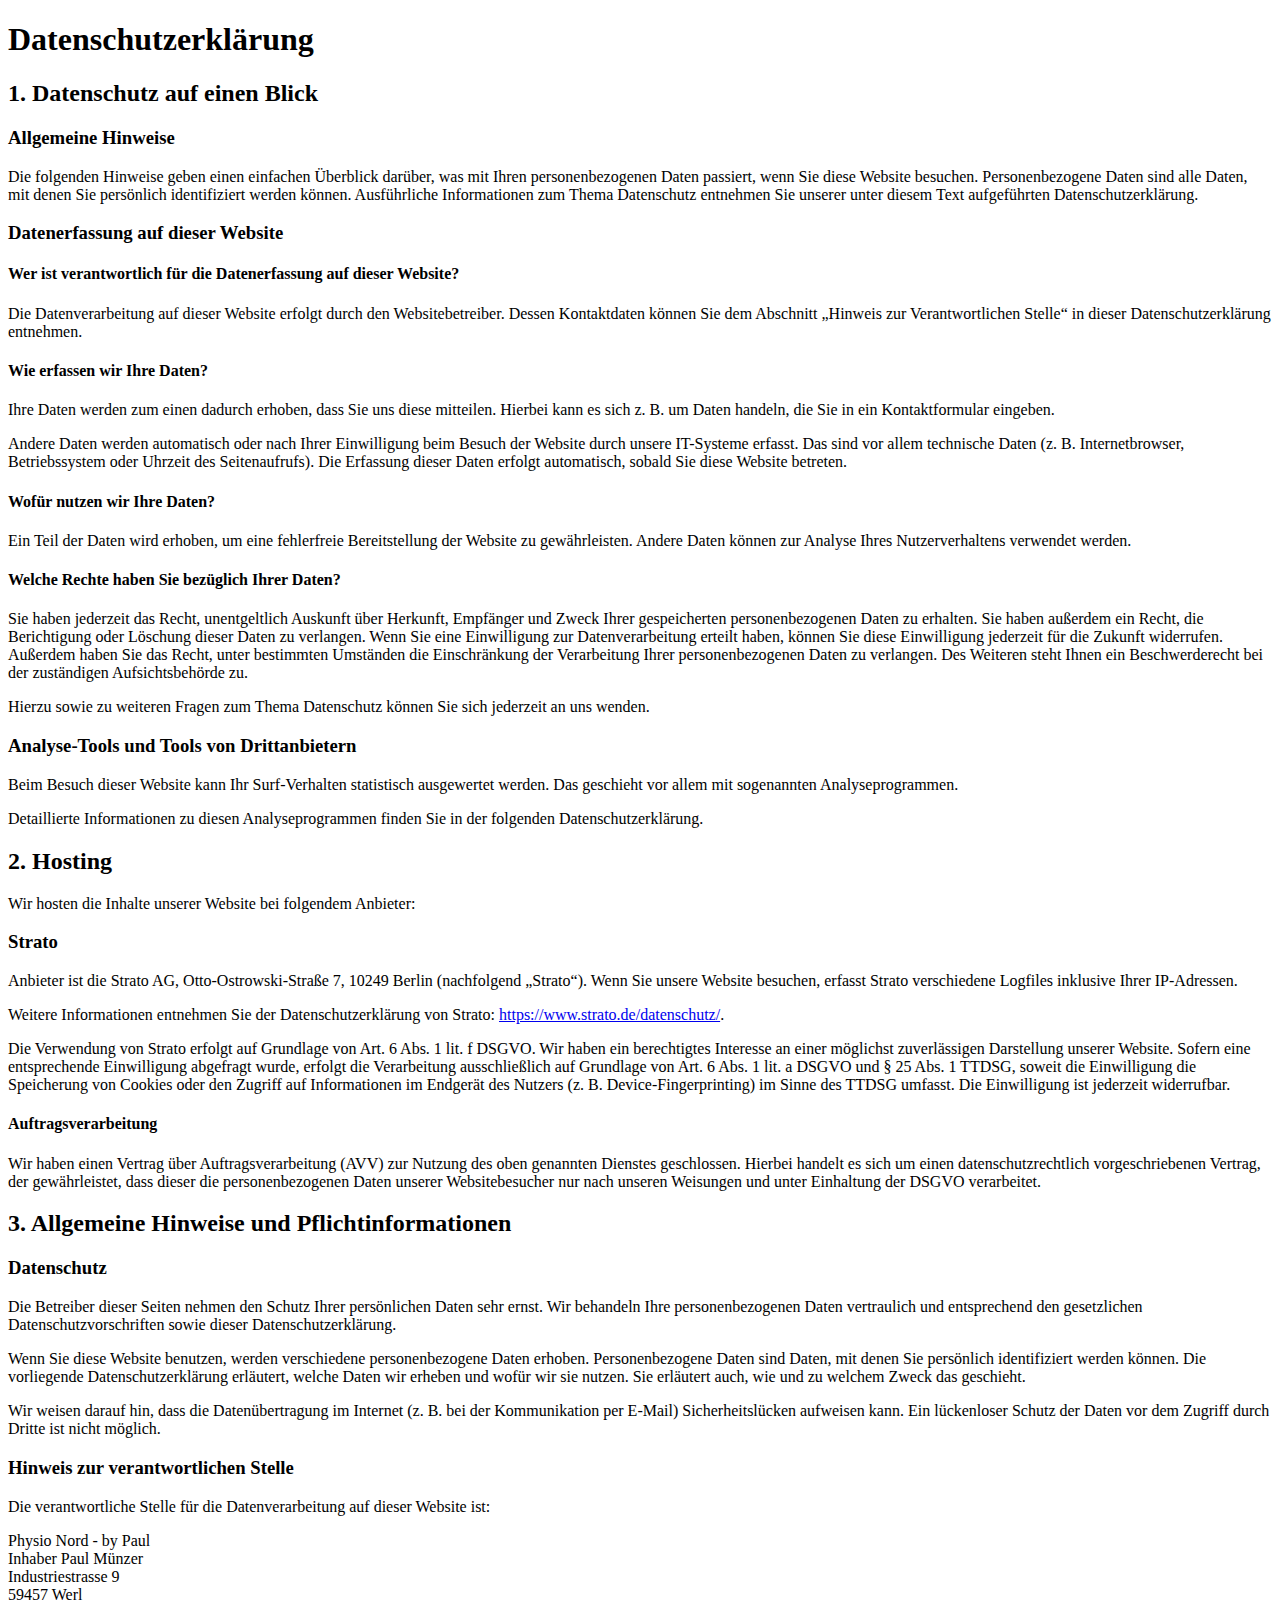
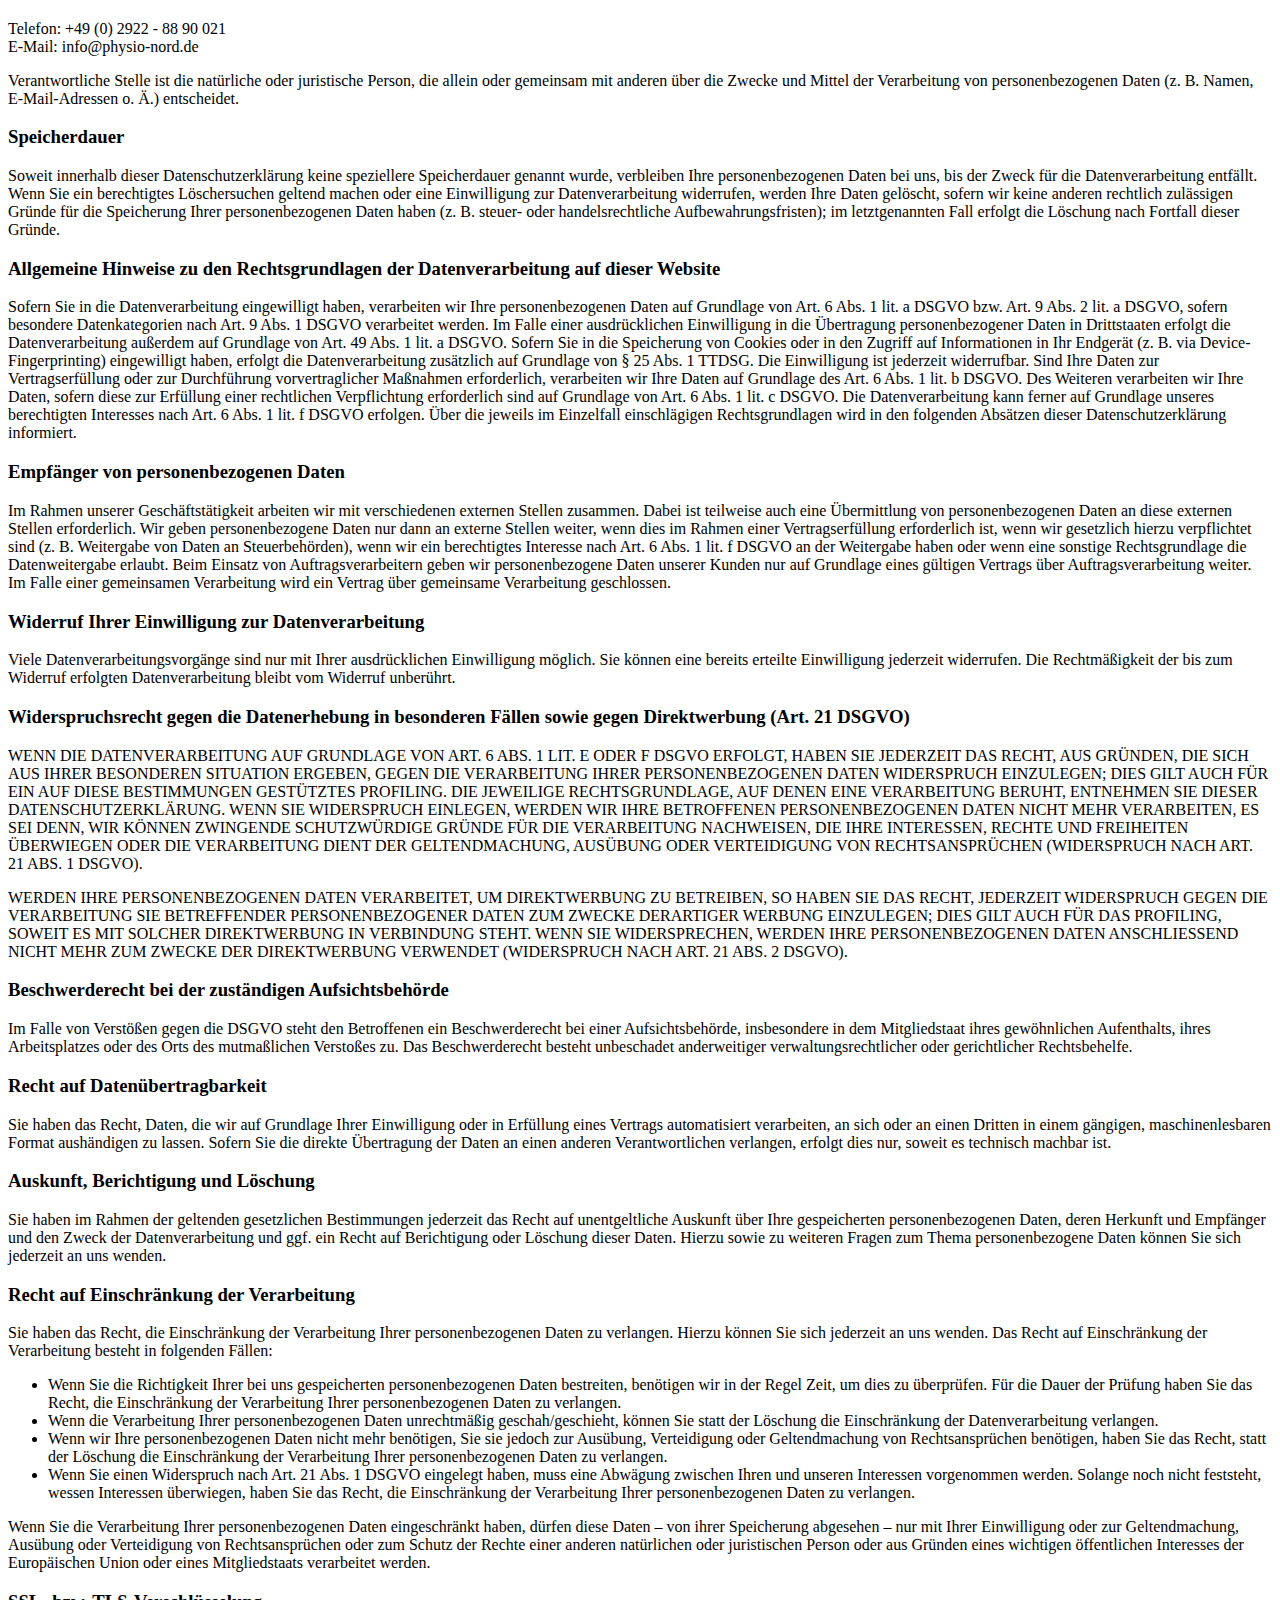
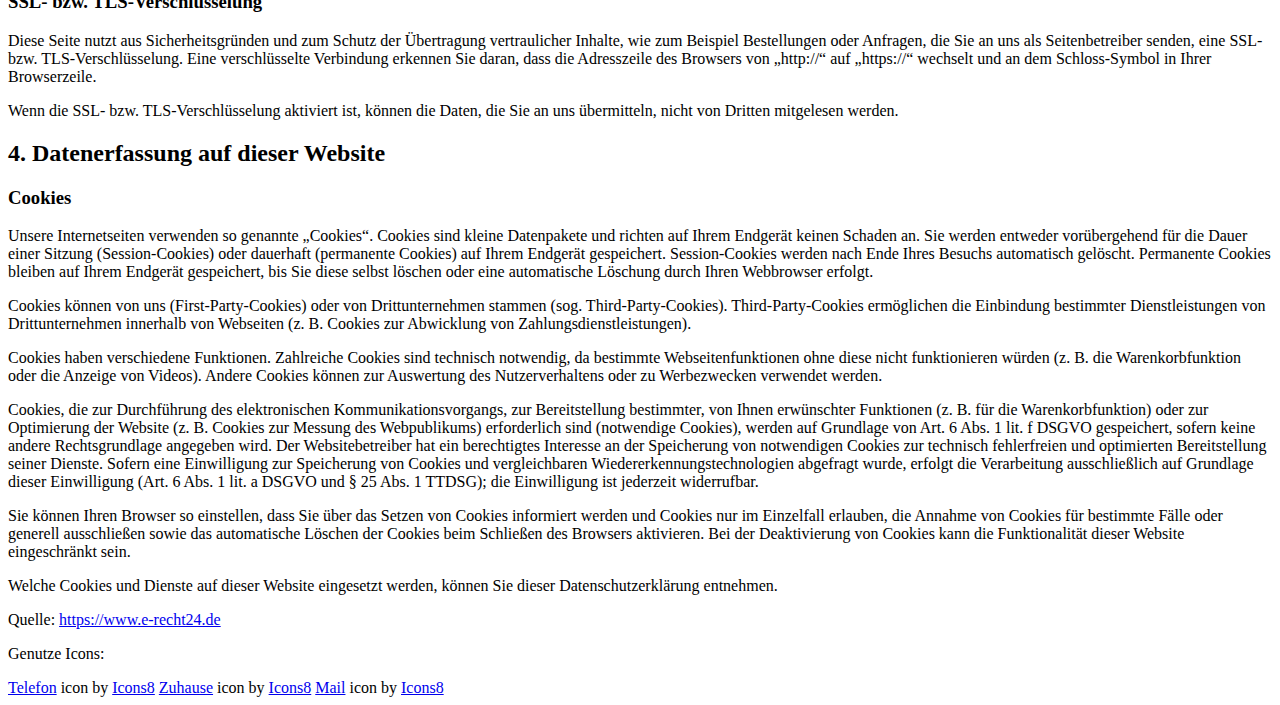
<file: assets/html/datenschutz.html>
<!DOCTYPE html>
<html lang="en">

<head>
    <meta charset="UTF-8">
    <meta name="viewport" content="width=device-width, initial-scale=1.0">
    <title>Physio-Nord Datenschutz</title>
</head>

<body>
    <h1>Datenschutz&shy;erkl&auml;rung</h1>
    <h2>1. Datenschutz auf einen Blick</h2>
    <h3>Allgemeine Hinweise</h3>
    <p>Die folgenden Hinweise geben einen einfachen &Uuml;berblick dar&uuml;ber, was mit Ihren personenbezogenen Daten
        passiert, wenn Sie diese Website besuchen. Personenbezogene Daten sind alle Daten, mit denen Sie pers&ouml;nlich
        identifiziert werden k&ouml;nnen. Ausf&uuml;hrliche Informationen zum Thema Datenschutz entnehmen Sie unserer
        unter diesem Text aufgef&uuml;hrten Datenschutzerkl&auml;rung.</p>
    <h3>Datenerfassung auf dieser Website</h3>
    <h4>Wer ist verantwortlich f&uuml;r die Datenerfassung auf dieser Website?</h4>
    <p>Die Datenverarbeitung auf dieser Website erfolgt durch den Websitebetreiber. Dessen Kontaktdaten k&ouml;nnen Sie
        dem Abschnitt &bdquo;Hinweis zur Verantwortlichen Stelle&ldquo; in dieser Datenschutzerkl&auml;rung entnehmen.
    </p>
    <h4>Wie erfassen wir Ihre Daten?</h4>
    <p>Ihre Daten werden zum einen dadurch erhoben, dass Sie uns diese mitteilen. Hierbei kann es sich z.&nbsp;B. um
        Daten handeln, die Sie in ein Kontaktformular eingeben.</p>
    <p>Andere Daten werden automatisch oder nach Ihrer Einwilligung beim Besuch der Website durch unsere IT-Systeme
        erfasst. Das sind vor allem technische Daten (z.&nbsp;B. Internetbrowser, Betriebssystem oder Uhrzeit des
        Seitenaufrufs). Die Erfassung dieser Daten erfolgt automatisch, sobald Sie diese Website betreten.</p>
    <h4>Wof&uuml;r nutzen wir Ihre Daten?</h4>
    <p>Ein Teil der Daten wird erhoben, um eine fehlerfreie Bereitstellung der Website zu gew&auml;hrleisten. Andere
        Daten k&ouml;nnen zur Analyse Ihres Nutzerverhaltens verwendet werden.</p>
    <h4>Welche Rechte haben Sie bez&uuml;glich Ihrer Daten?</h4>
    <p>Sie haben jederzeit das Recht, unentgeltlich Auskunft &uuml;ber Herkunft, Empf&auml;nger und Zweck Ihrer
        gespeicherten personenbezogenen Daten zu erhalten. Sie haben au&szlig;erdem ein Recht, die Berichtigung oder
        L&ouml;schung dieser Daten zu verlangen. Wenn Sie eine Einwilligung zur Datenverarbeitung erteilt haben,
        k&ouml;nnen Sie diese Einwilligung jederzeit f&uuml;r die Zukunft widerrufen. Au&szlig;erdem haben Sie das
        Recht, unter bestimmten Umst&auml;nden die Einschr&auml;nkung der Verarbeitung Ihrer personenbezogenen Daten zu
        verlangen. Des Weiteren steht Ihnen ein Beschwerderecht bei der zust&auml;ndigen Aufsichtsbeh&ouml;rde zu.</p>
    <p>Hierzu sowie zu weiteren Fragen zum Thema Datenschutz k&ouml;nnen Sie sich jederzeit an uns wenden.</p>
    <h3>Analyse-Tools und Tools von Dritt&shy;anbietern</h3>
    <p>Beim Besuch dieser Website kann Ihr Surf-Verhalten statistisch ausgewertet werden. Das geschieht vor allem mit
        sogenannten Analyseprogrammen.</p>
    <p>Detaillierte Informationen zu diesen Analyseprogrammen finden Sie in der folgenden Datenschutzerkl&auml;rung.</p>
    <h2>2. Hosting</h2>
    <p>Wir hosten die Inhalte unserer Website bei folgendem Anbieter:</p>
    <h3>Strato</h3>
    <p>Anbieter ist die Strato AG, Otto-Ostrowski-Stra&szlig;e 7, 10249 Berlin (nachfolgend &bdquo;Strato&ldquo;). Wenn
        Sie unsere Website besuchen, erfasst Strato verschiedene Logfiles inklusive Ihrer IP-Adressen.</p>
    <p>Weitere Informationen entnehmen Sie der Datenschutzerkl&auml;rung von Strato: <a
            href="https://www.strato.de/datenschutz/" target="_blank"
            rel="noopener noreferrer">https://www.strato.de/datenschutz/</a>.</p>
    <p>Die Verwendung von Strato erfolgt auf Grundlage von Art. 6 Abs. 1 lit. f DSGVO. Wir haben ein berechtigtes
        Interesse an einer m&ouml;glichst zuverl&auml;ssigen Darstellung unserer Website. Sofern eine entsprechende
        Einwilligung abgefragt wurde, erfolgt die Verarbeitung ausschlie&szlig;lich auf Grundlage von Art. 6 Abs. 1 lit.
        a DSGVO und &sect; 25 Abs. 1 TTDSG, soweit die Einwilligung die Speicherung von Cookies oder den Zugriff auf
        Informationen im Endger&auml;t des Nutzers (z.&nbsp;B. Device-Fingerprinting) im Sinne des TTDSG umfasst. Die
        Einwilligung ist jederzeit widerrufbar.</p>

    <h4>Auftragsverarbeitung</h4>
    <p>Wir haben einen Vertrag &uuml;ber Auftragsverarbeitung (AVV) zur Nutzung des oben genannten Dienstes geschlossen.
        Hierbei handelt es sich um einen datenschutzrechtlich vorgeschriebenen Vertrag, der gew&auml;hrleistet, dass
        dieser die personenbezogenen Daten unserer Websitebesucher nur nach unseren Weisungen und unter Einhaltung der
        DSGVO verarbeitet.</p>
    <h2>3. Allgemeine Hinweise und Pflicht&shy;informationen</h2>
    <h3>Datenschutz</h3>
    <p>Die Betreiber dieser Seiten nehmen den Schutz Ihrer pers&ouml;nlichen Daten sehr ernst. Wir behandeln Ihre
        personenbezogenen Daten vertraulich und entsprechend den gesetzlichen Datenschutzvorschriften sowie dieser
        Datenschutzerkl&auml;rung.</p>
    <p>Wenn Sie diese Website benutzen, werden verschiedene personenbezogene Daten erhoben. Personenbezogene Daten sind
        Daten, mit denen Sie pers&ouml;nlich identifiziert werden k&ouml;nnen. Die vorliegende Datenschutzerkl&auml;rung
        erl&auml;utert, welche Daten wir erheben und wof&uuml;r wir sie nutzen. Sie erl&auml;utert auch, wie und zu
        welchem Zweck das geschieht.</p>
    <p>Wir weisen darauf hin, dass die Daten&uuml;bertragung im Internet (z.&nbsp;B. bei der Kommunikation per E-Mail)
        Sicherheitsl&uuml;cken aufweisen kann. Ein l&uuml;ckenloser Schutz der Daten vor dem Zugriff durch Dritte ist
        nicht m&ouml;glich.</p>
    <h3>Hinweis zur verantwortlichen Stelle</h3>
    <p>Die verantwortliche Stelle f&uuml;r die Datenverarbeitung auf dieser Website ist:</p>
    <p>Physio Nord - by Paul <br />
        Inhaber Paul M&uuml;nzer<br />
        Industriestrasse 9<br />
        59457 Werl</p>

    <p>Telefon: +49 (0) 2922 - 88 90 021<br />
        E-Mail: info@physio-nord.de</p>
    <p>Verantwortliche Stelle ist die nat&uuml;rliche oder juristische Person, die allein oder gemeinsam mit anderen
        &uuml;ber die Zwecke und Mittel der Verarbeitung von personenbezogenen Daten (z.&nbsp;B. Namen, E-Mail-Adressen
        o. &Auml;.) entscheidet.</p>

    <h3>Speicherdauer</h3>
    <p>Soweit innerhalb dieser Datenschutzerkl&auml;rung keine speziellere Speicherdauer genannt wurde, verbleiben Ihre
        personenbezogenen Daten bei uns, bis der Zweck f&uuml;r die Datenverarbeitung entf&auml;llt. Wenn Sie ein
        berechtigtes L&ouml;schersuchen geltend machen oder eine Einwilligung zur Datenverarbeitung widerrufen, werden
        Ihre Daten gel&ouml;scht, sofern wir keine anderen rechtlich zul&auml;ssigen Gr&uuml;nde f&uuml;r die
        Speicherung Ihrer personenbezogenen Daten haben (z.&nbsp;B. steuer- oder handelsrechtliche
        Aufbewahrungsfristen); im letztgenannten Fall erfolgt die L&ouml;schung nach Fortfall dieser Gr&uuml;nde.</p>
    <h3>Allgemeine Hinweise zu den Rechtsgrundlagen der Datenverarbeitung auf dieser Website</h3>
    <p>Sofern Sie in die Datenverarbeitung eingewilligt haben, verarbeiten wir Ihre personenbezogenen Daten auf
        Grundlage von Art. 6 Abs. 1 lit. a DSGVO bzw. Art. 9 Abs. 2 lit. a DSGVO, sofern besondere Datenkategorien nach
        Art. 9 Abs. 1 DSGVO verarbeitet werden. Im Falle einer ausdr&uuml;cklichen Einwilligung in die &Uuml;bertragung
        personenbezogener Daten in Drittstaaten erfolgt die Datenverarbeitung au&szlig;erdem auf Grundlage von Art. 49
        Abs. 1 lit. a DSGVO. Sofern Sie in die Speicherung von Cookies oder in den Zugriff auf Informationen in Ihr
        Endger&auml;t (z.&nbsp;B. via Device-Fingerprinting) eingewilligt haben, erfolgt die Datenverarbeitung
        zus&auml;tzlich auf Grundlage von &sect; 25 Abs. 1 TTDSG. Die Einwilligung ist jederzeit widerrufbar. Sind Ihre
        Daten zur Vertragserf&uuml;llung oder zur Durchf&uuml;hrung vorvertraglicher Ma&szlig;nahmen erforderlich,
        verarbeiten wir Ihre Daten auf Grundlage des Art. 6 Abs. 1 lit. b DSGVO. Des Weiteren verarbeiten wir Ihre
        Daten, sofern diese zur Erf&uuml;llung einer rechtlichen Verpflichtung erforderlich sind auf Grundlage von Art.
        6 Abs. 1 lit. c DSGVO. Die Datenverarbeitung kann ferner auf Grundlage unseres berechtigten Interesses nach Art.
        6 Abs. 1 lit. f DSGVO erfolgen. &Uuml;ber die jeweils im Einzelfall einschl&auml;gigen Rechtsgrundlagen wird in
        den folgenden Abs&auml;tzen dieser Datenschutzerkl&auml;rung informiert.</p>
    <h3>Empfänger von personenbezogenen Daten</h3>
    <p>Im Rahmen unserer Gesch&auml;ftst&auml;tigkeit arbeiten wir mit verschiedenen externen Stellen zusammen. Dabei
        ist teilweise auch eine &Uuml;bermittlung von personenbezogenen Daten an diese externen Stellen erforderlich.
        Wir geben personenbezogene Daten nur dann an externe Stellen weiter, wenn dies im Rahmen einer
        Vertragserf&uuml;llung erforderlich ist, wenn wir gesetzlich hierzu verpflichtet sind (z.&nbsp;B. Weitergabe von
        Daten an Steuerbeh&ouml;rden), wenn wir ein berechtigtes Interesse nach Art. 6 Abs. 1 lit. f DSGVO an der
        Weitergabe haben oder wenn eine sonstige Rechtsgrundlage die Datenweitergabe erlaubt. Beim Einsatz von
        Auftragsverarbeitern geben wir personenbezogene Daten unserer Kunden nur auf Grundlage eines g&uuml;ltigen
        Vertrags &uuml;ber Auftragsverarbeitung weiter. Im Falle einer gemeinsamen Verarbeitung wird ein Vertrag
        &uuml;ber gemeinsame Verarbeitung geschlossen.</p>
    <h3>Widerruf Ihrer Einwilligung zur Datenverarbeitung</h3>
    <p>Viele Datenverarbeitungsvorg&auml;nge sind nur mit Ihrer ausdr&uuml;cklichen Einwilligung m&ouml;glich. Sie
        k&ouml;nnen eine bereits erteilte Einwilligung jederzeit widerrufen. Die Rechtm&auml;&szlig;igkeit der bis zum
        Widerruf erfolgten Datenverarbeitung bleibt vom Widerruf unber&uuml;hrt.</p>
    <h3>Widerspruchsrecht gegen die Datenerhebung in besonderen F&auml;llen sowie gegen Direktwerbung (Art. 21 DSGVO)
    </h3>
    <p>WENN DIE DATENVERARBEITUNG AUF GRUNDLAGE VON ART. 6 ABS. 1 LIT. E ODER F DSGVO ERFOLGT, HABEN SIE JEDERZEIT DAS
        RECHT, AUS GR&Uuml;NDEN, DIE SICH AUS IHRER BESONDEREN SITUATION ERGEBEN, GEGEN DIE VERARBEITUNG IHRER
        PERSONENBEZOGENEN DATEN WIDERSPRUCH EINZULEGEN; DIES GILT AUCH F&Uuml;R EIN AUF DIESE BESTIMMUNGEN
        GEST&Uuml;TZTES PROFILING. DIE JEWEILIGE RECHTSGRUNDLAGE, AUF DENEN EINE VERARBEITUNG BERUHT, ENTNEHMEN SIE
        DIESER DATENSCHUTZERKL&Auml;RUNG. WENN SIE WIDERSPRUCH EINLEGEN, WERDEN WIR IHRE BETROFFENEN PERSONENBEZOGENEN
        DATEN NICHT MEHR VERARBEITEN, ES SEI DENN, WIR K&Ouml;NNEN ZWINGENDE SCHUTZW&Uuml;RDIGE GR&Uuml;NDE F&Uuml;R DIE
        VERARBEITUNG NACHWEISEN, DIE IHRE INTERESSEN, RECHTE UND FREIHEITEN &Uuml;BERWIEGEN ODER DIE VERARBEITUNG DIENT
        DER GELTENDMACHUNG, AUS&Uuml;BUNG ODER VERTEIDIGUNG VON RECHTSANSPR&Uuml;CHEN (WIDERSPRUCH NACH ART. 21 ABS. 1
        DSGVO).</p>
    <p>WERDEN IHRE PERSONENBEZOGENEN DATEN VERARBEITET, UM DIREKTWERBUNG ZU BETREIBEN, SO HABEN SIE DAS RECHT, JEDERZEIT
        WIDERSPRUCH GEGEN DIE VERARBEITUNG SIE BETREFFENDER PERSONENBEZOGENER DATEN ZUM ZWECKE DERARTIGER WERBUNG
        EINZULEGEN; DIES GILT AUCH F&Uuml;R DAS PROFILING, SOWEIT ES MIT SOLCHER DIREKTWERBUNG IN VERBINDUNG STEHT. WENN
        SIE WIDERSPRECHEN, WERDEN IHRE PERSONENBEZOGENEN DATEN ANSCHLIESSEND NICHT MEHR ZUM ZWECKE DER DIREKTWERBUNG
        VERWENDET (WIDERSPRUCH NACH ART. 21 ABS. 2 DSGVO).</p>
    <h3>Beschwerde&shy;recht bei der zust&auml;ndigen Aufsichts&shy;beh&ouml;rde</h3>
    <p>Im Falle von Verst&ouml;&szlig;en gegen die DSGVO steht den Betroffenen ein Beschwerderecht bei einer
        Aufsichtsbeh&ouml;rde, insbesondere in dem Mitgliedstaat ihres gew&ouml;hnlichen Aufenthalts, ihres
        Arbeitsplatzes oder des Orts des mutma&szlig;lichen Versto&szlig;es zu. Das Beschwerderecht besteht unbeschadet
        anderweitiger verwaltungsrechtlicher oder gerichtlicher Rechtsbehelfe.</p>
    <h3>Recht auf Daten&shy;&uuml;bertrag&shy;barkeit</h3>
    <p>Sie haben das Recht, Daten, die wir auf Grundlage Ihrer Einwilligung oder in Erf&uuml;llung eines Vertrags
        automatisiert verarbeiten, an sich oder an einen Dritten in einem g&auml;ngigen, maschinenlesbaren Format
        aush&auml;ndigen zu lassen. Sofern Sie die direkte &Uuml;bertragung der Daten an einen anderen Verantwortlichen
        verlangen, erfolgt dies nur, soweit es technisch machbar ist.</p>
    <h3>Auskunft, Berichtigung und L&ouml;schung</h3>
    <p>Sie haben im Rahmen der geltenden gesetzlichen Bestimmungen jederzeit das Recht auf unentgeltliche Auskunft
        &uuml;ber Ihre gespeicherten personenbezogenen Daten, deren Herkunft und Empf&auml;nger und den Zweck der
        Datenverarbeitung und ggf. ein Recht auf Berichtigung oder L&ouml;schung dieser Daten. Hierzu sowie zu weiteren
        Fragen zum Thema personenbezogene Daten k&ouml;nnen Sie sich jederzeit an uns wenden.</p>
    <h3>Recht auf Einschr&auml;nkung der Verarbeitung</h3>
    <p>Sie haben das Recht, die Einschr&auml;nkung der Verarbeitung Ihrer personenbezogenen Daten zu verlangen. Hierzu
        k&ouml;nnen Sie sich jederzeit an uns wenden. Das Recht auf Einschr&auml;nkung der Verarbeitung besteht in
        folgenden F&auml;llen:</p>
    <ul>
        <li>Wenn Sie die Richtigkeit Ihrer bei uns gespeicherten personenbezogenen Daten bestreiten, ben&ouml;tigen wir
            in der Regel Zeit, um dies zu &uuml;berpr&uuml;fen. F&uuml;r die Dauer der Pr&uuml;fung haben Sie das Recht,
            die Einschr&auml;nkung der Verarbeitung Ihrer personenbezogenen Daten zu verlangen.</li>
        <li>Wenn die Verarbeitung Ihrer personenbezogenen Daten unrechtm&auml;&szlig;ig geschah/geschieht, k&ouml;nnen
            Sie statt der L&ouml;schung die Einschr&auml;nkung der Datenverarbeitung verlangen.</li>
        <li>Wenn wir Ihre personenbezogenen Daten nicht mehr ben&ouml;tigen, Sie sie jedoch zur Aus&uuml;bung,
            Verteidigung oder Geltendmachung von Rechtsanspr&uuml;chen ben&ouml;tigen, haben Sie das Recht, statt der
            L&ouml;schung die Einschr&auml;nkung der Verarbeitung Ihrer personenbezogenen Daten zu verlangen.</li>
        <li>Wenn Sie einen Widerspruch nach Art. 21 Abs. 1 DSGVO eingelegt haben, muss eine Abw&auml;gung zwischen Ihren
            und unseren Interessen vorgenommen werden. Solange noch nicht feststeht, wessen Interessen &uuml;berwiegen,
            haben Sie das Recht, die Einschr&auml;nkung der Verarbeitung Ihrer personenbezogenen Daten zu verlangen.
        </li>
    </ul>
    <p>Wenn Sie die Verarbeitung Ihrer personenbezogenen Daten eingeschr&auml;nkt haben, d&uuml;rfen diese Daten &ndash;
        von ihrer Speicherung abgesehen &ndash; nur mit Ihrer Einwilligung oder zur Geltendmachung, Aus&uuml;bung oder
        Verteidigung von Rechtsanspr&uuml;chen oder zum Schutz der Rechte einer anderen nat&uuml;rlichen oder
        juristischen Person oder aus Gr&uuml;nden eines wichtigen &ouml;ffentlichen Interesses der Europ&auml;ischen
        Union oder eines Mitgliedstaats verarbeitet werden.</p>
    <h3>SSL- bzw. TLS-Verschl&uuml;sselung</h3>
    <p>Diese Seite nutzt aus Sicherheitsgr&uuml;nden und zum Schutz der &Uuml;bertragung vertraulicher Inhalte, wie zum
        Beispiel Bestellungen oder Anfragen, die Sie an uns als Seitenbetreiber senden, eine SSL- bzw.
        TLS-Verschl&uuml;sselung. Eine verschl&uuml;sselte Verbindung erkennen Sie daran, dass die Adresszeile des
        Browsers von &bdquo;http://&ldquo; auf &bdquo;https://&ldquo; wechselt und an dem Schloss-Symbol in Ihrer
        Browserzeile.</p>
    <p>Wenn die SSL- bzw. TLS-Verschl&uuml;sselung aktiviert ist, k&ouml;nnen die Daten, die Sie an uns
        &uuml;bermitteln, nicht von Dritten mitgelesen werden.</p>
    <h2>4. Datenerfassung auf dieser Website</h2>
    <h3>Cookies</h3>
    <p>Unsere Internetseiten verwenden so genannte &bdquo;Cookies&ldquo;. Cookies sind kleine Datenpakete und richten
        auf Ihrem Endger&auml;t keinen Schaden an. Sie werden entweder vor&uuml;bergehend f&uuml;r die Dauer einer
        Sitzung (Session-Cookies) oder dauerhaft (permanente Cookies) auf Ihrem Endger&auml;t gespeichert.
        Session-Cookies werden nach Ende Ihres Besuchs automatisch gel&ouml;scht. Permanente Cookies bleiben auf Ihrem
        Endger&auml;t gespeichert, bis Sie diese selbst l&ouml;schen oder eine automatische L&ouml;schung durch Ihren
        Webbrowser erfolgt.</p>
    <p>Cookies k&ouml;nnen von uns (First-Party-Cookies) oder von Drittunternehmen stammen (sog. Third-Party-Cookies).
        Third-Party-Cookies erm&ouml;glichen die Einbindung bestimmter Dienstleistungen von Drittunternehmen innerhalb
        von Webseiten (z.&nbsp;B. Cookies zur Abwicklung von Zahlungsdienstleistungen).</p>
    <p>Cookies haben verschiedene Funktionen. Zahlreiche Cookies sind technisch notwendig, da bestimmte
        Webseitenfunktionen ohne diese nicht funktionieren w&uuml;rden (z.&nbsp;B. die Warenkorbfunktion oder die
        Anzeige von Videos). Andere Cookies k&ouml;nnen zur Auswertung des Nutzerverhaltens oder zu Werbezwecken
        verwendet werden.</p>
    <p>Cookies, die zur Durchf&uuml;hrung des elektronischen Kommunikationsvorgangs, zur Bereitstellung bestimmter, von
        Ihnen erw&uuml;nschter Funktionen (z.&nbsp;B. f&uuml;r die Warenkorbfunktion) oder zur Optimierung der Website
        (z.&nbsp;B. Cookies zur Messung des Webpublikums) erforderlich sind (notwendige Cookies), werden auf Grundlage
        von Art. 6 Abs. 1 lit. f DSGVO gespeichert, sofern keine andere Rechtsgrundlage angegeben wird. Der
        Websitebetreiber hat ein berechtigtes Interesse an der Speicherung von notwendigen Cookies zur technisch
        fehlerfreien und optimierten Bereitstellung seiner Dienste. Sofern eine Einwilligung zur Speicherung von Cookies
        und vergleichbaren Wiedererkennungstechnologien abgefragt wurde, erfolgt die Verarbeitung ausschlie&szlig;lich
        auf Grundlage dieser Einwilligung (Art. 6 Abs. 1 lit. a DSGVO und &sect; 25 Abs. 1 TTDSG); die Einwilligung ist
        jederzeit widerrufbar.</p>
    <p>Sie k&ouml;nnen Ihren Browser so einstellen, dass Sie &uuml;ber das Setzen von Cookies informiert werden und
        Cookies nur im Einzelfall erlauben, die Annahme von Cookies f&uuml;r bestimmte F&auml;lle oder generell
        ausschlie&szlig;en sowie das automatische L&ouml;schen der Cookies beim Schlie&szlig;en des Browsers aktivieren.
        Bei der Deaktivierung von Cookies kann die Funktionalit&auml;t dieser Website eingeschr&auml;nkt sein.</p>
    <p>Welche Cookies und Dienste auf dieser Website eingesetzt werden, k&ouml;nnen Sie dieser Datenschutzerkl&auml;rung
        entnehmen.</p>
    <p>Quelle: <a href="https://www.e-recht24.de">https://www.e-recht24.de</a></p>

    <p>Genutze Icons:</p>
    <a target="_blank" href="https://icons8.com/icon/9659/telefon">Telefon</a> icon by <a target="_blank"
        href="https://icons8.com">Icons8</a>
    <a target="_blank" href="https://icons8.com/icon/73/zuhause">Zuhause</a> icon by <a target="_blank"
        href="https://icons8.com">Icons8</a>
    <a target="_blank" href="https://icons8.com/icon/86840/mail">Mail</a> icon by <a target="_blank"
        href="https://icons8.com">Icons8</a>

</html>
</file>
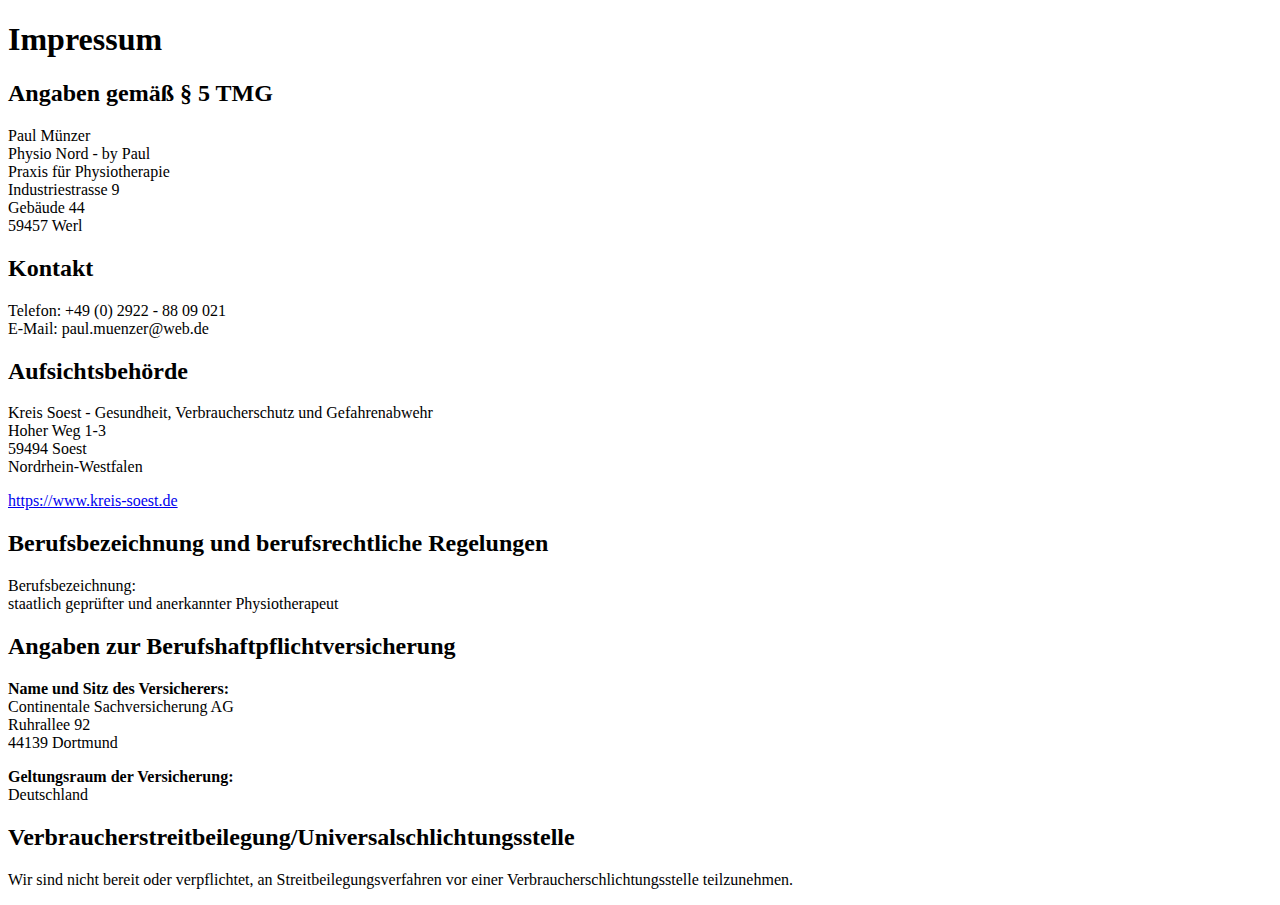
<file: assets/html/impressum.html>
<!DOCTYPE html>
<html lang="en">

<head>
    <meta charset="UTF-8">
    <meta name="viewport" content="width=device-width, initial-scale=1.0">
    <title>Physio-Nord Impressum</title>
</head>

<body>
    <h1>Impressum</h1>

    <h2>Angaben gem&auml;&szlig; &sect; 5 TMG</h2>
    <p>Paul M&uuml;nzer<br />
        Physio Nord - by Paul<br />
        Praxis f&uuml;r Physiotherapie<br />
        Industriestrasse 9<br />
        Geb&auml;ude 44<br />
        59457 Werl</p>

    <h2>Kontakt</h2>
    <p>Telefon: +49 (0) 2922 - 88 09 021<br />
        E-Mail: paul.muenzer@web.de</p>

    <h2>Aufsichtsbeh&ouml;rde</h2>
    <p>Kreis Soest - Gesundheit, Verbraucherschutz und Gefahrenabwehr<br />
        Hoher Weg 1-3<br />
        59494 Soest<br />
        Nordrhein-Westfalen</p>
    <p><a href="https://www.kreis-soest.de" target="_blank" rel="noopener noreferrer">https://www.kreis-soest.de</a></p>

    <h2>Berufsbezeichnung und berufsrechtliche Regelungen</h2>
    <p>Berufsbezeichnung:<br />
        staatlich gepr&uuml;fter und anerkannter Physiotherapeut</p>
    <h2>Angaben zur Berufs&shy;haftpflicht&shy;versicherung</h2>
    <p><strong>Name und Sitz des Versicherers:</strong><br />
        Continentale Sachversicherung AG<br />
        Ruhrallee 92<br />
        44139 Dortmund</p>
    <p><strong>Geltungsraum der Versicherung:</strong><br />Deutschland</p>

    <h2>Verbraucher&shy;streit&shy;beilegung/Universal&shy;schlichtungs&shy;stelle</h2>
    <p>Wir sind nicht bereit oder verpflichtet, an Streitbeilegungsverfahren vor einer Verbraucherschlichtungsstelle
        teilzunehmen.</p>

</body>

</html>
</file>
